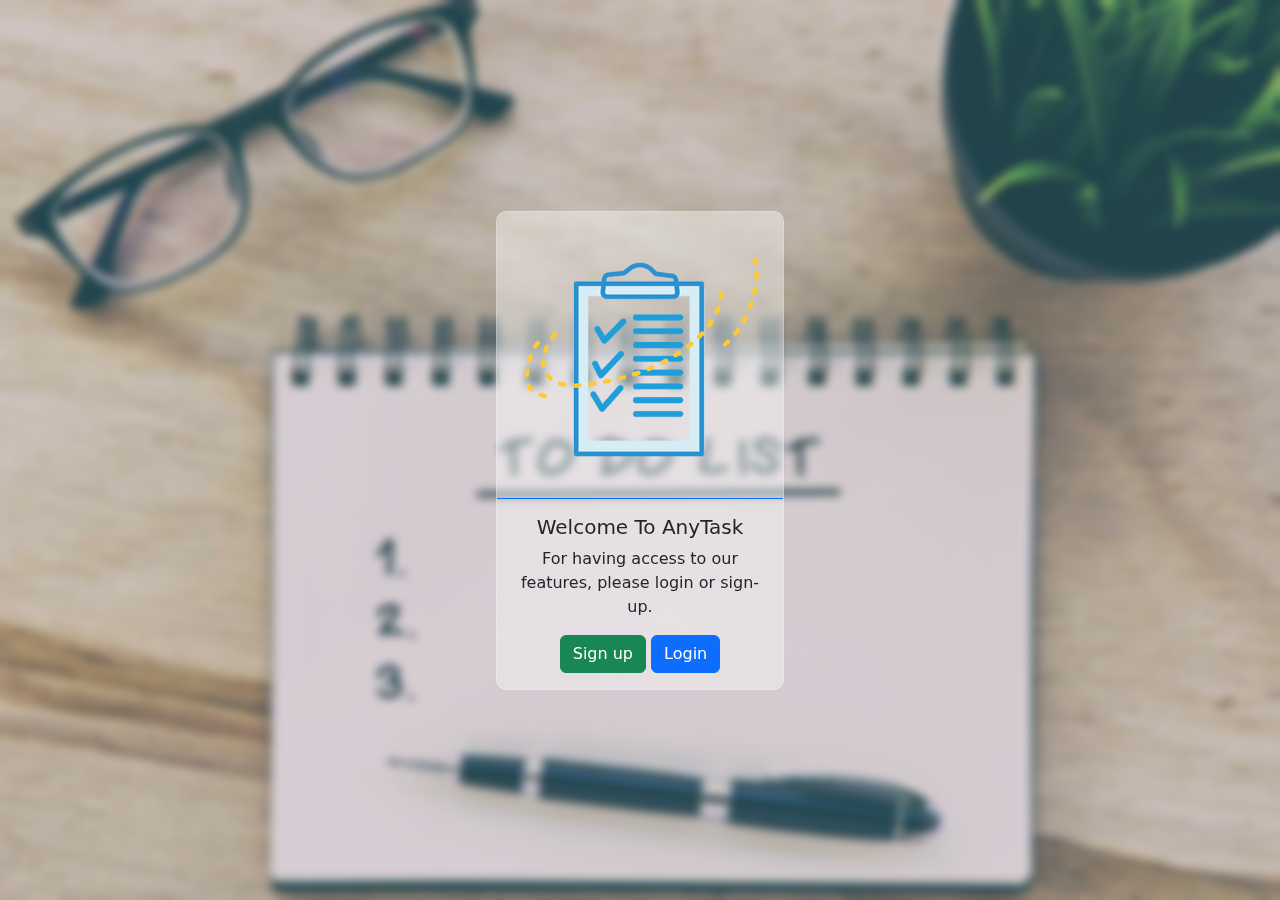
<file: index.html>
<!DOCTYPE html>
<html lang="en">
  <head>
    <meta charset="UTF-8" />
    <meta http-equiv="X-UA-Compatible" content="IE=edge" />
    <meta name="viewport" content="width=device-width, initial-scale=1.0" />
    <title>Todo App - Login</title>
    <link
      rel="stylesheet"
      href="https://cdn.jsdelivr.net/npm/bootstrap@5.2.0-beta1/dist/css/bootstrap.min.css"
    />
    <link rel="stylesheet" href="./src/home.css" />
    <link rel="icon" type="image/x-icon" href="./images/logo.ico" />
  </head>
  <body class="d-flex">
    <!-- welcome section -->
    <section
      class="container d-flex justify-content-center align-items-center glass1"
    >
      <div class="card glass2 text-center" style="width: 18rem">
        <img
          src="./images/logo.png"
          class="card-img-top border-bottom border-primary"
          alt="..."
        />
        <div class="card-body">
          <h5 class="card-title text-center">Welcome To AnyTask</h5>
          <p class="card-text">
            For having access to our features, please login or sign-up.
          </p>
          <button
            type="button"
            class="btn btn-success"
            data-bs-toggle="modal"
            data-bs-target="#signUpModal"
          >
            Sign up
          </button>
          <button
            type="button"
            class="btn btn-primary"
            data-bs-toggle="modal"
            data-bs-target="#loginModal"
          >
            Login
          </button>
        </div>
      </div>
    </section>

    <!-- login modal  -->
    <div
      class="modal fade"
      id="loginModal"
      tabindex="-1"
      aria-labelledby="loginModalLabel"
      aria-hidden="true"
    >
      <div class="modal-dialog">
        <div class="modal-content">
          <div class="modal-header">
            <h5 class="modal-title" id="loginModalLabel">Login Form</h5>
            <button
              type="button"
              class="btn-close"
              data-bs-dismiss="modal"
              aria-label="Close"
            ></button>
          </div>
          <div class="modal-body">
            <form method="POST" action="">
              <div class="mb-3">
                <label for="loginInputEmail" class="form-label">Username</label>
                <input 
                  name="email"
                  type="email"
                  placeholder="email@example.com"
                  class="form-control"
                  id="loginInputEmail"
                  aria-describedby="emailHelp"
                />
              </div>
              <div class="mb-3">
                <label for="loginInputPassword" class="form-label"
                  >Password</label
                >
                <input
                  name="pass"
                  type="password"
                  placeholder="**********"
                  class="form-control"
                  id="loginInputPassword"
                />
              </div>
          </div>
          <div class="modal-footer">
            <button
              type="button"
              class="btn btn-secondary"
              data-bs-dismiss="modal"
            >
              Close
            </button>
            <button type="submit"  class="btn btn-primary"> Login </button>
          </div>
          </form>
        </div>
      </div>
    </div>

    <!-- sign up modal -->
    <div
      class="modal fade"
      id="signUpModal"
      tabindex="-1"
      aria-labelledby="signUpModalLabel"
      aria-hidden="true"
    >
      <div class="modal-dialog">
        <div class="modal-content">
          <div class="modal-header">
            <h5 class="modal-title" id="signUpModalLabel">Sign Up Form</h5>
            <button
              type="button"
              class="btn-close"
              data-bs-dismiss="modal"
              aria-label="Close"
            ></button>
          </div>
          <div class="modal-body">
            <div id="formAlert" class="form-text">
              Please complete all of the sections.
            </div>
            <form method="POST" action="" name="signUpForm">
              <div class="mb-3">
                <label for="signUpInputName" class="form-label">Name</label>
                <span class="required">*</span>
                <input
                  name="name"
                  type="text"
                  required
                  placeholder="John Doe"
                  class="form-control"
                  id="signUpInputName"
                />
              </div>
              <div class="mb-3">
                <label for="signUpInputEmail" class="form-label"
                  >Username</label
                >
                <span class="required">*</span>
                <input
                  name="email"
                  type="email"
                  required
                  placeholder="email@example.com"
                  class="form-control"
                  id="signUpInputEmail"
                  aria-describedby="emailHelp"
                />
                <div id="emailHelp" class="form-text">
                  We'll never share your email with anyone else.
                </div>

              </div>
              <div class="mb-3">
                <label for="signUpInputPassword" class="form-label"
                  >Password</label
                >
                <span class="required">*</span>
                <input
                  name="pass"
                  type="password"
                  onblur="checkPassword()"
                  required
                  placeholder="**********"
                  class="form-control"
                  id="signUpInputPassword"
                />
              </div>
              <div class="mb-3">
                <label for="signUpInputRePassword" class="form-label"
                  >Re-enter Password</label
                >
                <span class="required">*</span>
                <input
                  
                  type="password"
                  required
                  onblur="checkPassword()"
                  placeholder="**********"
                  class="form-control"
                  id="signUpInputRePassword"
                />
                <div id="passAlert" class="form-text">
                  The passwords do not match.
                </div>
              </div>
              <div class="modal-footer">
                <button
                  type="button"
                  class="btn btn-secondary"
                  data-bs-dismiss="modal"
                >
                  Close
                </button>
                <button
                  type="submit"
                  id="signUpBtn"
                  type="button"
                  class="btn btn-success">
                  Sign Up
                </button>
              </div>
            </form>
          </div>
        </div>
      </div>
    </div>

    <script src="https://cdn.jsdelivr.net/npm/bootstrap@5.2.0-beta1/dist/js/bootstrap.bundle.min.js"></script>
    <script src="./src/app.js"></script>
  </body>
</html>
</file>
<file: src/home.css>
body {
    background-image: url(../images/background.jpg);
    background-size: cover;
    background-repeat: no-repeat;
    background-position: center;
    height: 100vh;
    backdrop-filter: blur(5px);

}



.glass2 {
    position: absolute;
    background: rgba(255, 255, 255, 0.4);
    backdrop-filter: blur(10px);
    border-radius: 10px;
    border: 1px solid rgba(255, 255, 255, 0.2);
}

#emailAlert {
    display: none;
    color: red;
    font-size: 12px;
}

#passAlert {
    display: none;
    color: red;
    font-size: 12px;
}

#formAlert {
    display: none;
    color: red;
    font-size: 12px;
}

.required {
    color: red;
}
</file>
